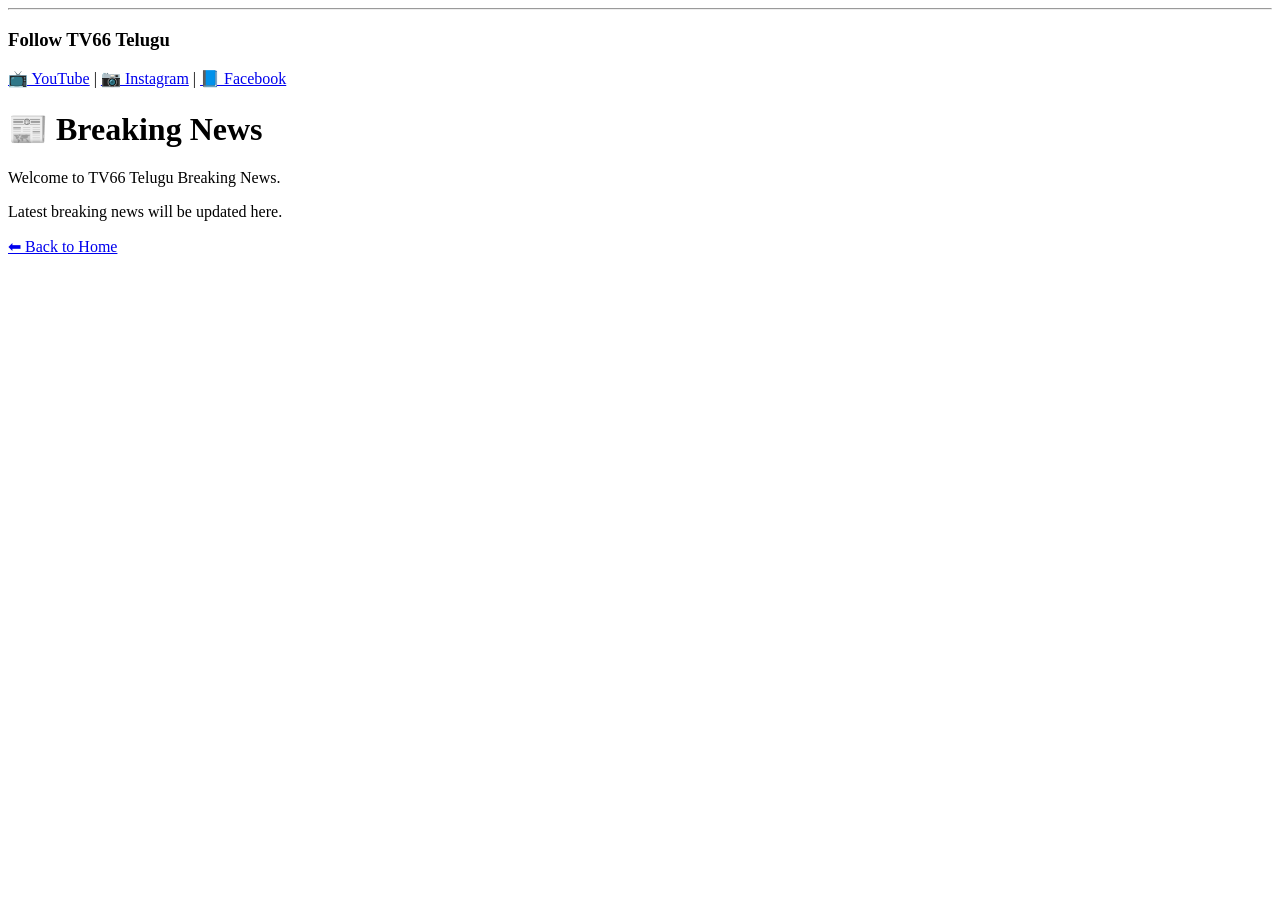
<file: breaking.html>
<hr>

<h3>Follow TV66 Telugu</h3>

<p>
<a href="https://youtube.com/@tv66telugu?si=T0YVGe8u14RAgwmy" target="_blank">📺 YouTube</a> |
<a href="https://www.instagram.com/tv66telugu?igsh=NDBuZ215NDRyajZv" target="_blank">📷 Instagram</a> |
<a href="https://www.facebook.com/share/1BqaSc6u7h/" target="_blank">📘 Facebook</a>
</p><!DOCTYPE html>
<html lang="en">
<head>
<meta charset="UTF-8">
<meta name="viewport" content="width=device-width, initial-scale=1.0">
<title>Breaking News - TV66 Telugu</title>
<link rel="stylesheet" href="style.css">
</head>
<body>

<h1>📰 Breaking News</h1>

<p>Welcome to TV66 Telugu Breaking News.</p>

<p>Latest breaking news will be updated here.</p>

<a href="index.html">⬅ Back to Home</a>

</body>
</html>
</file>
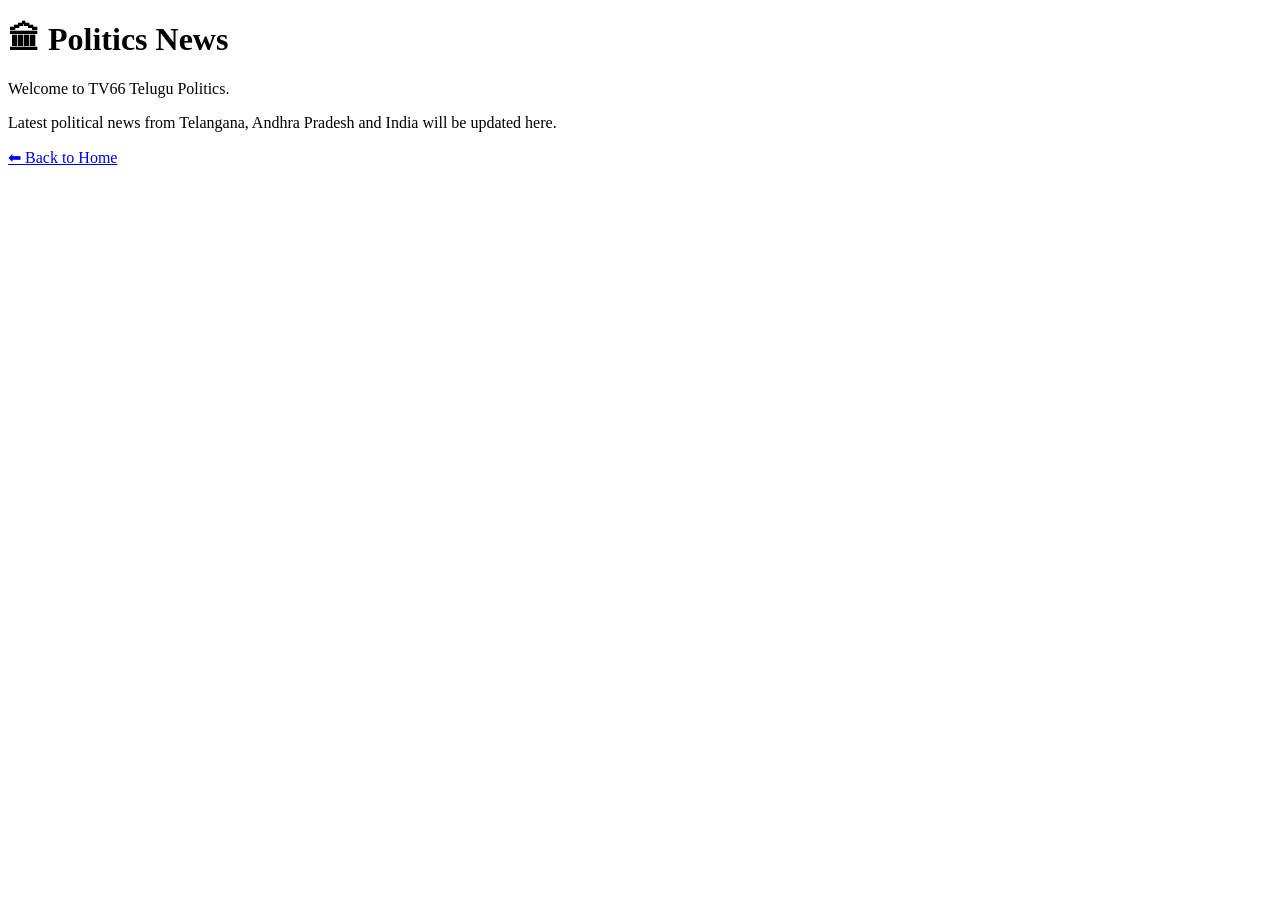
<file: politics.html>
<!DOCTYPE html>
<html lang="en">
<head>
<meta charset="UTF-8">
<meta name="viewport" content="width=device-width, initial-scale=1.0">
<title>Politics - TV66 Telugu</title>
<link rel="stylesheet" href="style.css">
</head>
<body>

<h1>🏛 Politics News</h1>

<p>Welcome to TV66 Telugu Politics.</p>

<p>Latest political news from Telangana, Andhra Pradesh and India will be updated here.</p>

<a href="index.html">⬅ Back to Home</a>

</body>
</html>
</file>
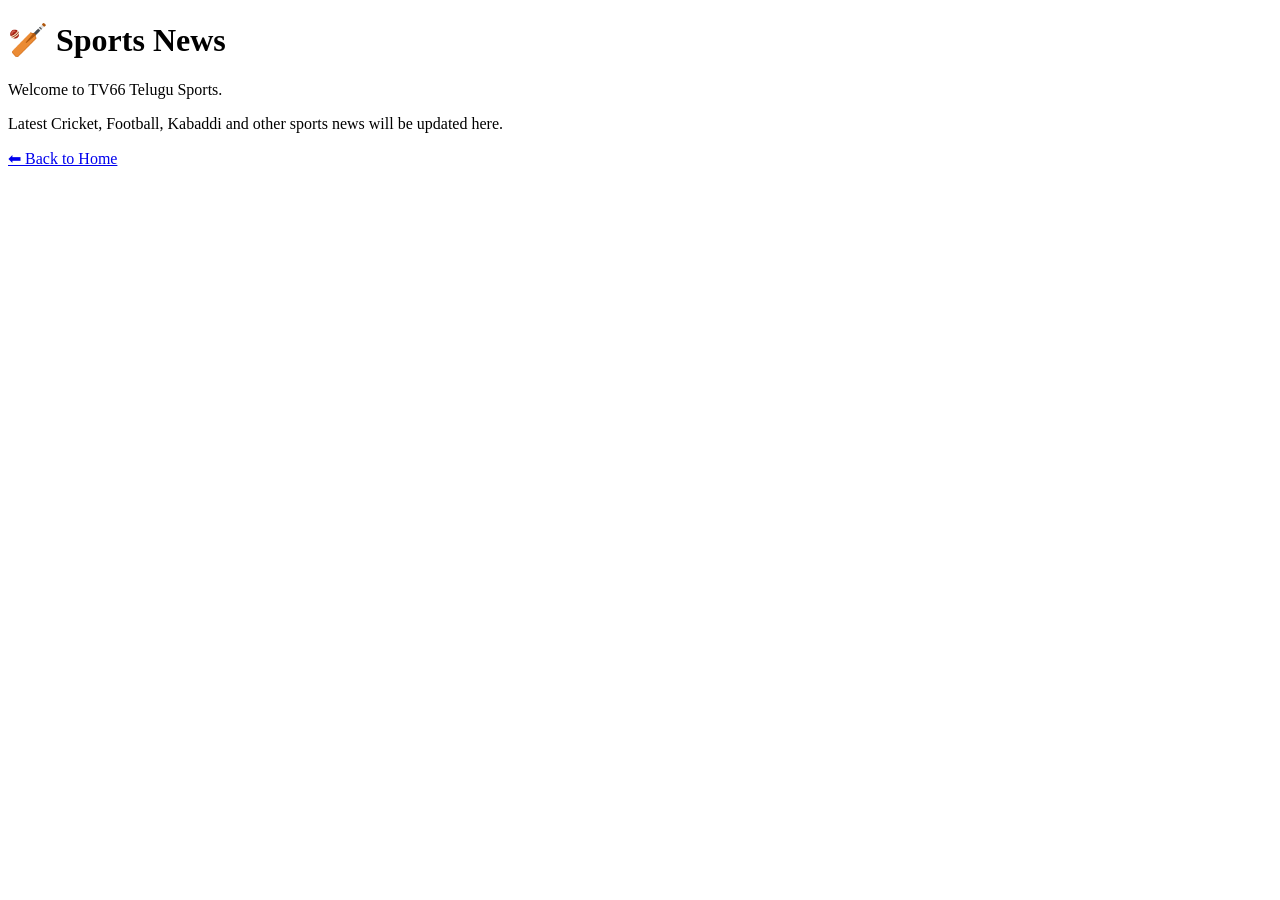
<file: sports.html>
<!DOCTYPE html>
<html lang="en">
<head>
<meta charset="UTF-8">
<meta name="viewport" content="width=device-width, initial-scale=1.0">
<title>Sports - TV66 Telugu</title>
<link rel="stylesheet" href="style.css">
</head>
<body>

<h1>🏏 Sports News</h1>

<p>Welcome to TV66 Telugu Sports.</p>

<p>Latest Cricket, Football, Kabaddi and other sports news will be updated here.</p>

<a href="index.html">⬅ Back to Home</a>

</body>
</html>
</file>
<file: style.css>
<!DOCTYPE html>
<html lang="en">
<head>
<meta charset="UTF-8">
<meta name="viewport" content="width=device-width, initial-scale=1.0">
<title>TV66 Telugu</title>

<style>
body{
    margin:0;
    font-family:Arial,sans-serif;
    background:#f4f4f4;
}
header{
    background:#c40000;
    color:white;
    text-align:center;
    padding:15px;
}
nav{
    background:#222;
    padding:10px;
    text-align:center;
}
nav a{
    color:white;
    text-decoration:none;
    margin:0 15px;
}
.container{
    width:90%;
    margin:auto;
    padding:20px;
}
.card{
    background:white;
    margin-bottom:15px;
    padding:15px;
    border-radius:8px;
    box-shadow:0 2px 5px rgba(0,0,0,0.2);
}
footer{
    background:#222;
    color:white;
    text-align:center;
    padding:15px;
}
</style>
</head>

<body>

<header>
<h1>TV66 Telugu</h1>
<p>Latest Telugu News</p>
</header>

<nav>
<a href="#">Home</a>
<a href="#">Breaking News</a>
<a href="#">Politics</a>
<a href="#">Sports</a>
<a href="#">Entertainment</a>
</nav>

<div class="container">

<div class="card">
<h2>Breaking News</h2>
<p>Latest breaking news will appear here.</p>
</div>

<div class="card">
<h2>Entertainment</h2>
<p>Latest entertainment updates will appear here.</p>
</div>

<div class="card">
<h2>Sports</h2>
<p>Latest sports news will appear here.</p>
</div>

</div>

<footer>
© 2026 TV66 Telugu. All Rights Reserved.
</footer>

</body>
</html>
</file>
